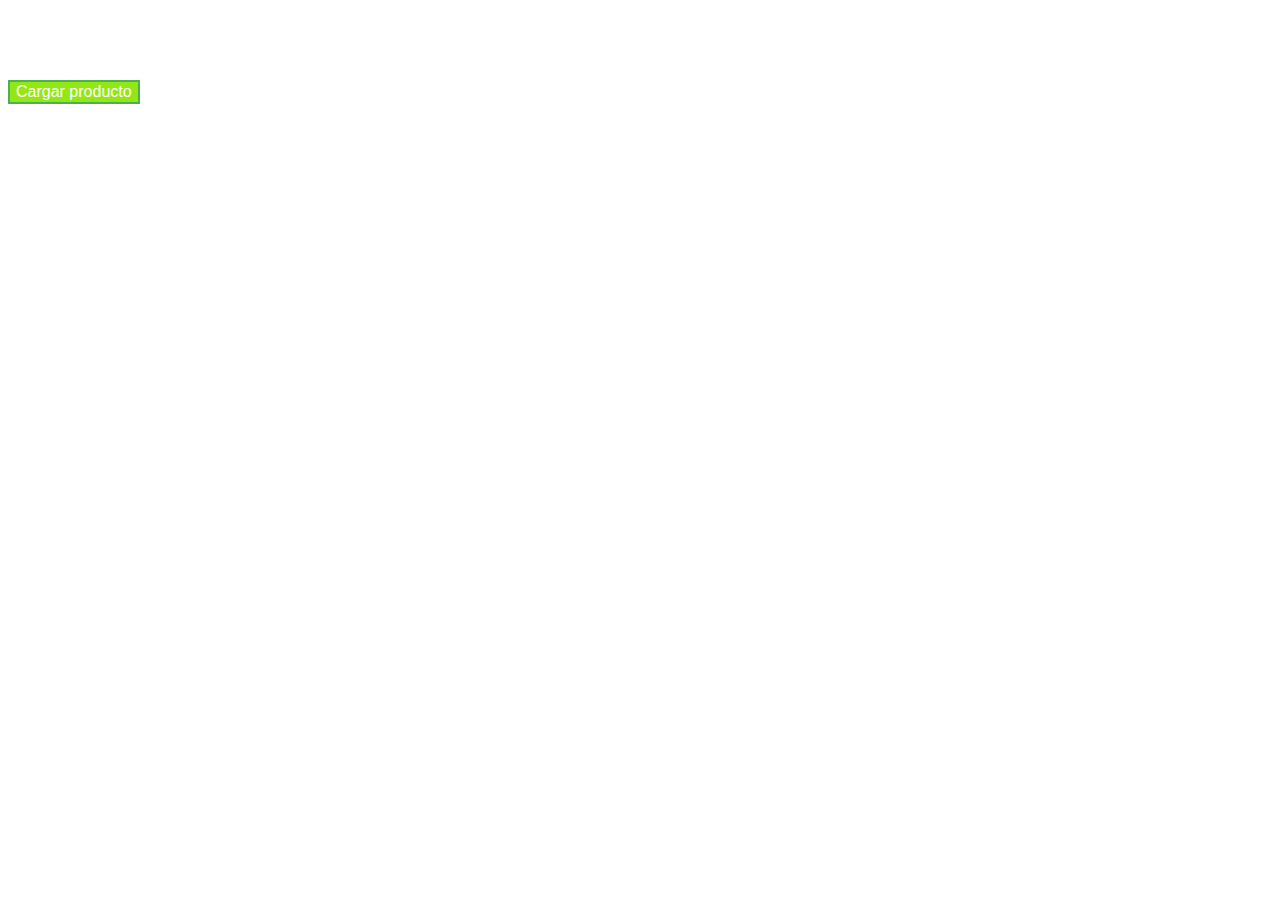
<file: index.html>
<!DOCTYPE html>
<html lang="en">
<head>
    <meta charset="UTF-8">
    <meta http-equiv="X-UA-Compatible" content="IE=edge">
    <meta name="viewport" content="width=device-width, initial-scale=1.0">
    <link rel="stylesheet" href="./css/style.css">
    <title>Primera Pre Entrega - Simulador Interactivo</title>
</head>
<body>
    <h1>Simulador interactivo</h1>
    <form>
        <button class="button" onclick="correr()">Cargar producto</button>
    </form>
    <script src="./js/main.js"></script>
</body>
</html>
</file>
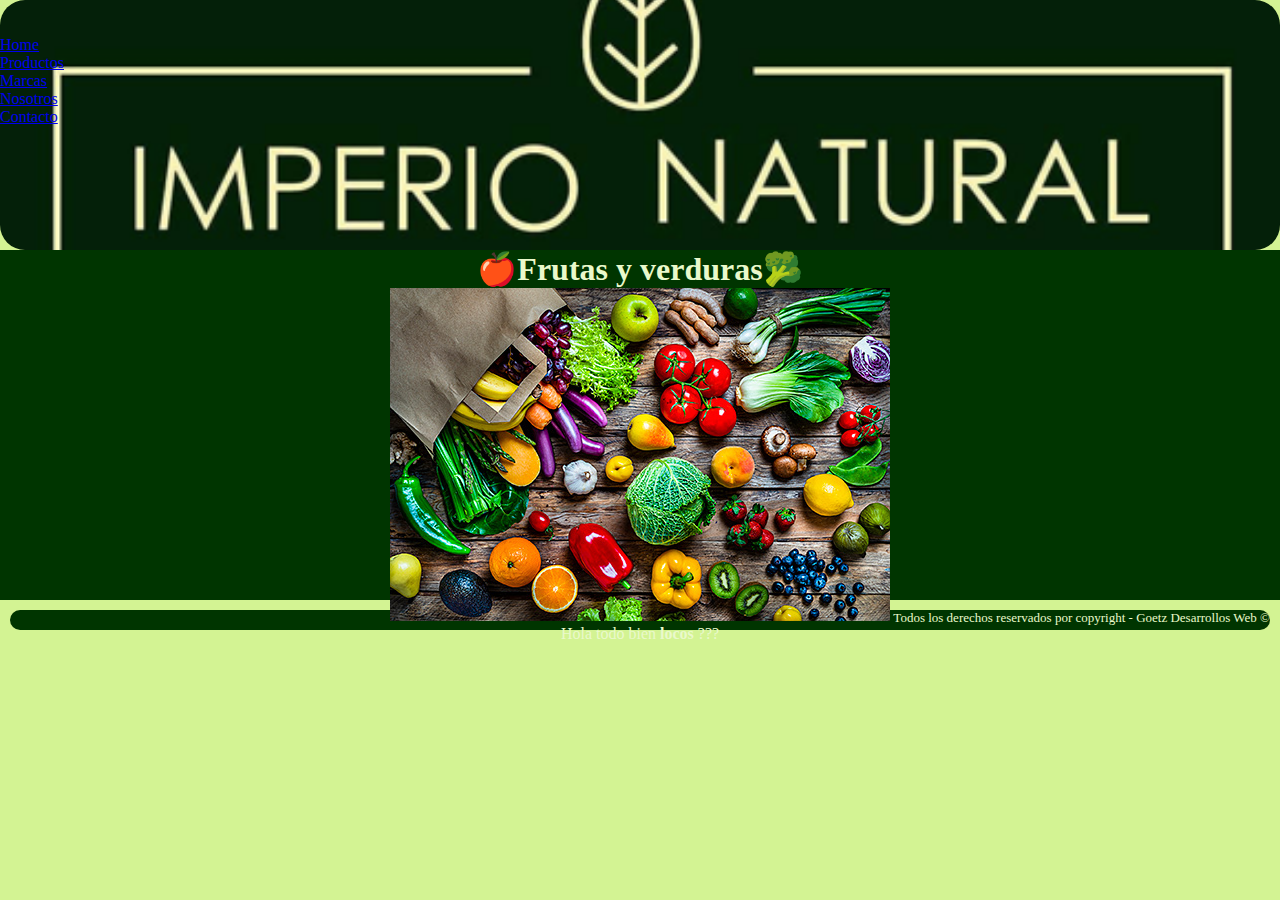
<file: Proyecto Imperio Natural/index.html>
<!DOCTYPE html>
<html lang="en">
<head>
    <meta charset="UTF-8">
    <meta http-equiv="X-UA-Compatible" content="IE=edge">
    <meta name="viewport" content="width=device-width, initial-scale=1.0">
    <!-- link del css -->
    <link rel="stylesheet" href="./css/style.css">
    <!-- CSS only -->
    <link href="https://cdn.jsdelivr.net/npm/bootstrap@5.2.0/dist/css/bootstrap.min.css" rel="stylesheet" integrity="sha384-gH2yIJqKdNHPEq0n4Mqa/HGKIhSkIHeL5AyhkYV8i59U5AR6csBvApHHNl/vI1Bx" crossorigin="anonymous">
    <title>Home - Imperio Natural</title>
</head>
<body>
    <div class="container">
        <header class="d-flex flex-wrap justify-content-center py-3 mb-4 border-bottom">
            <a href="/" class="d-flex align-items-center mb-3 mb-md-0 me-md-auto text-dark text-decoration-none"><svg class="bi me-2" width="40" height="32"><use xlink:href="#bootstrap"></use></svg><span class="fs-4"> </span></a>
            <ul class="nav nav-pills">
                <li class="nav-item"><a href="/index.html" class="nav-link active" aria-current="page">Home</a></li>
                <li class="nav-item"><a href="./pages/productos.html" class="nav-link">Productos</a></li>
                <li class="nav-item"><a href="./pages/marcas.html" class="nav-link">Marcas</a></li>
                <li class="nav-item"><a href="./pages/nosotros.html" class="nav-link">Nosotros</a></li>
                <li class="nav-item"><a href="./pages/contacto.html" class="nav-link">Contacto</a></li>
            </ul>
            </header>
    </div>
    <main>
        <h1>🍎Frutas y verduras🥦</h1> 
        <img src="./img/Portada.jpg" alt="">
        <p>Hola todo bien<strong> locos </strong>???</p>
    </main>
    <footer>
        <p>Todos los derechos reservados por copyright - Goetz Desarrollos Web  ©  </p>
    </footer>
    <!-- JavaScript Bundle with Popper -->
    <script src="https://cdn.jsdelivr.net/npm/bootstrap@5.2.0/dist/js/bootstrap.bundle.min.js" integrity="sha384-A3rJD856KowSb7dwlZdYEkO39Gagi7vIsF0jrRAoQmDKKtQBHUuLZ9AsSv4jD4Xa" crossorigin="anonymous"></script>
    <!--Link JavaScript-->
    <script src="./js/main.js"></script>
</body>
</html>
</file>
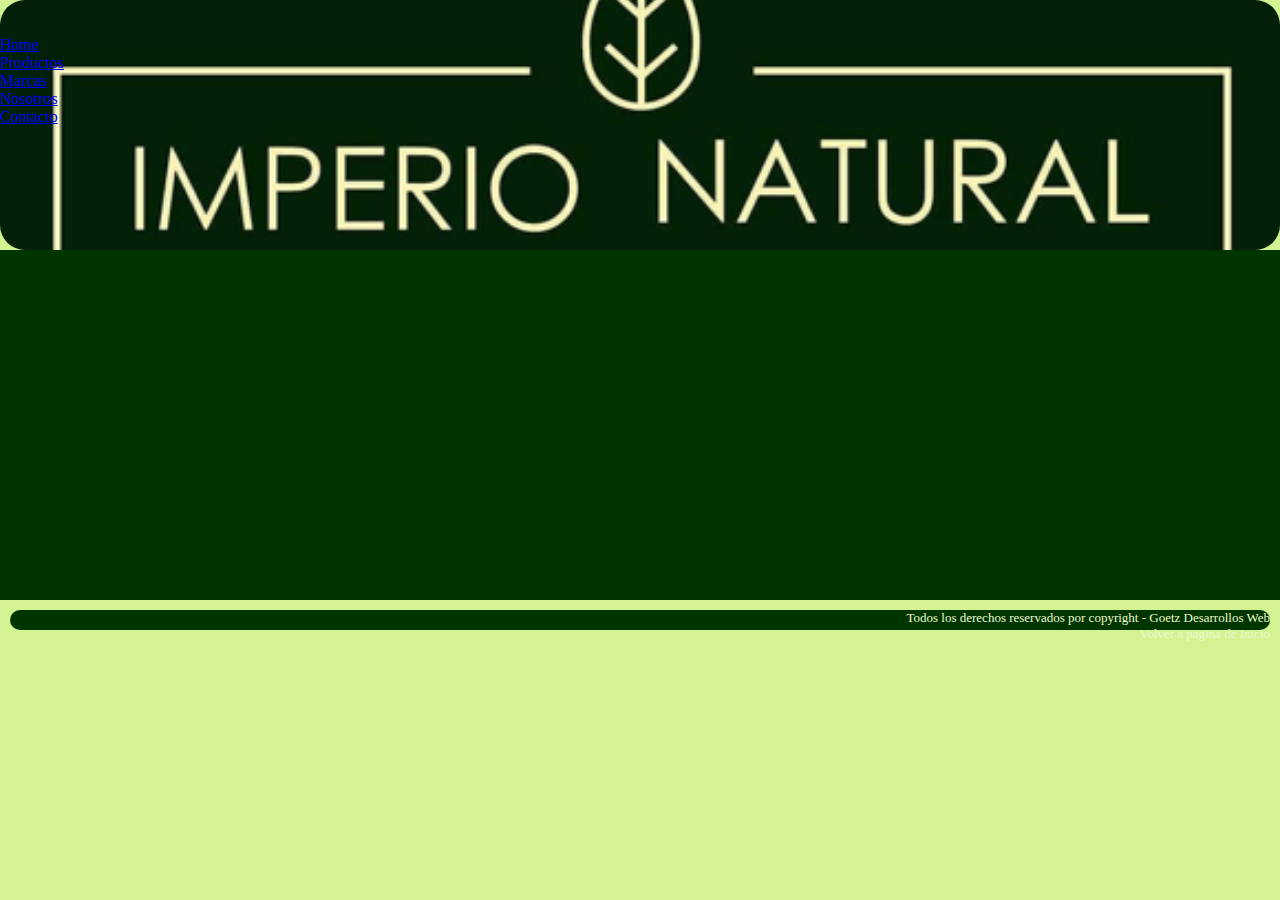
<file: Proyecto Imperio Natural/pages/contacto.html>
<!DOCTYPE html>
<html lang="en">
<head>
    <meta charset="UTF-8">
    <meta http-equiv="X-UA-Compatible" content="IE=edge">
    <meta name="viewport" content="width=device-width, initial-scale=1.0">
    <!-- link del css -->
    <link rel="stylesheet" href="../css/style.css">
    <!-- CSS only -->
    <link href="https://cdn.jsdelivr.net/npm/bootstrap@5.2.0/dist/css/bootstrap.min.css" rel="stylesheet" integrity="sha384-gH2yIJqKdNHPEq0n4Mqa/HGKIhSkIHeL5AyhkYV8i59U5AR6csBvApHHNl/vI1Bx" crossorigin="anonymous">

    <title>Contacto</title>
</head>
<body>
    <div class="container">
        <header class="d-flex flex-wrap justify-content-center py-3 mb-4 border-bottom">
            <a href="/" class="d-flex align-items-center mb-3 mb-md-0 me-md-auto text-dark text-decoration-none"><svg class="bi me-2" width="40" height="32"><use xlink:href="#bootstrap"></use></svg><span class="fs-4"> </span></a>
            <ul class="nav nav-pills">
                <li class="nav-item"><a href="../index.html" class="nav-link active" aria-current="page">Home</a></li>
                <li class="nav-item"><a href="./productos.html" class="nav-link">Productos</a></li>
                <li class="nav-item"><a href="./marcas.html" class="nav-link">Marcas</a></li>
                <li class="nav-item"><a href="./nosotros.html" class="nav-link">Nosotros</a></li>
                <li class="nav-item"><a href="./contacto.html" class="nav-link">Contacto</a></li>
            </ul>
            </header>
    </div>
    <main>

    </main>

    <footer>
        <p>Todos los derechos reservados por copyright - Goetz Desarrollos Web</p>
        <p>Volver a pagina de Inicio <a href="../index.html"></a></p>
    </footer>
    
    <!-- JavaScript Bundle with Popper -->
    <script src="https://cdn.jsdelivr.net/npm/bootstrap@5.2.0/dist/js/bootstrap.bundle.min.js" integrity="sha384-A3rJD856KowSb7dwlZdYEkO39Gagi7vIsF0jrRAoQmDKKtQBHUuLZ9AsSv4jD4Xa" crossorigin="anonymous"></script>
</body>
</html>
</file>
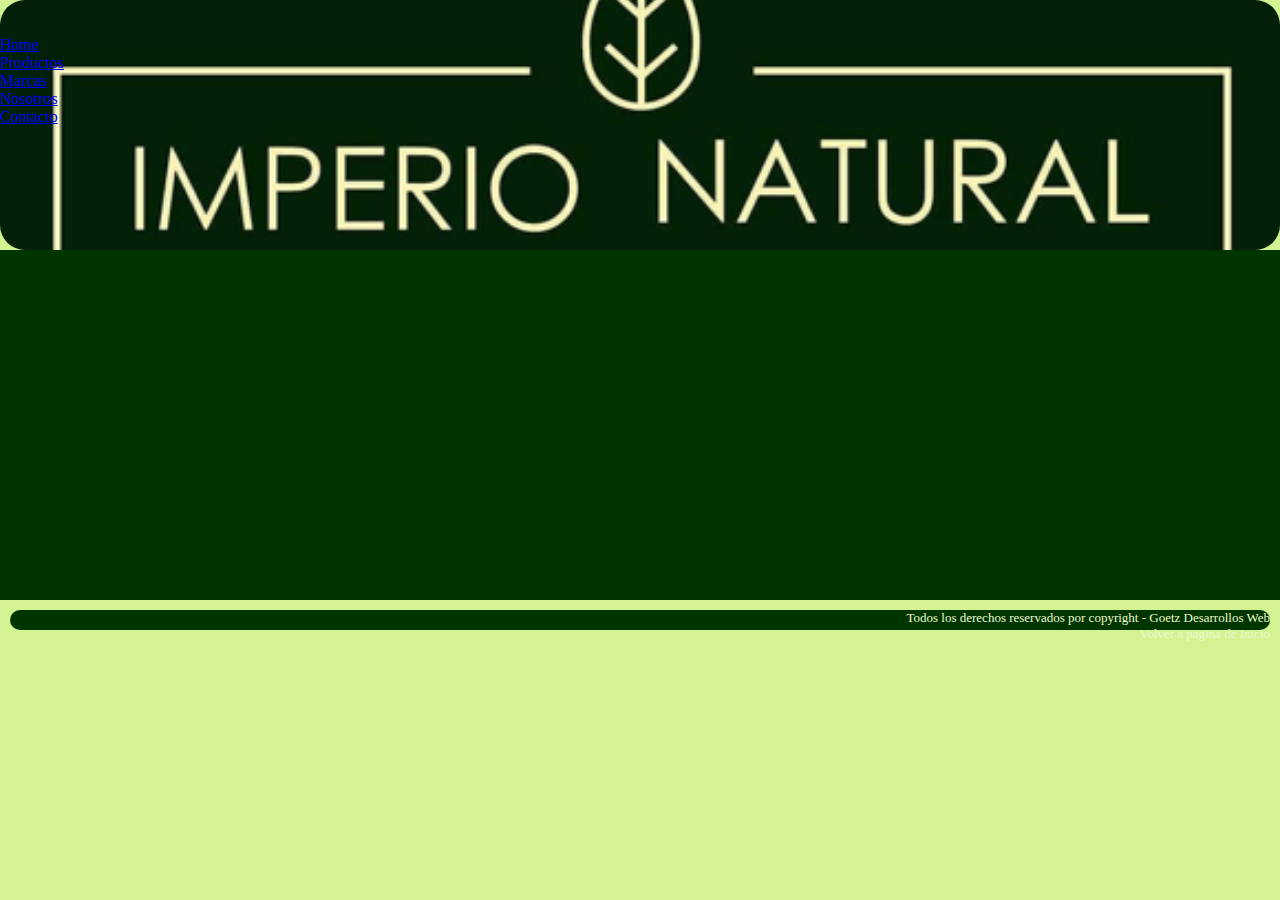
<file: Proyecto Imperio Natural/pages/marcas.html>
<!DOCTYPE html>
<html lang="en">
<head>
    <meta charset="UTF-8">
    <meta http-equiv="X-UA-Compatible" content="IE=edge">
    <meta name="viewport" content="width=device-width, initial-scale=1.0">
    <!-- link del css -->
    <link rel="stylesheet" href="../css/style.css">
    <!-- CSS only -->
    <link href="https://cdn.jsdelivr.net/npm/bootstrap@5.2.0/dist/css/bootstrap.min.css" rel="stylesheet" integrity="sha384-gH2yIJqKdNHPEq0n4Mqa/HGKIhSkIHeL5AyhkYV8i59U5AR6csBvApHHNl/vI1Bx" crossorigin="anonymous">

    <title>Marcas</title>
</head>
<body>
    <div class="container">
        <header class="d-flex flex-wrap justify-content-center py-3 mb-4 border-bottom">
            <a href="/" class="d-flex align-items-center mb-3 mb-md-0 me-md-auto text-dark text-decoration-none"><svg class="bi me-2" width="40" height="32"><use xlink:href="#bootstrap"></use></svg><span class="fs-4"> </span></a>
            <ul class="nav nav-pills">
                <li class="nav-item"><a href="../index.html" class="nav-link active" aria-current="page">Home</a></li>
                <li class="nav-item"><a href="./productos.html" class="nav-link">Productos</a></li>
                <li class="nav-item"><a href="./marcas.html" class="nav-link">Marcas</a></li>
                <li class="nav-item"><a href="./nosotros.html" class="nav-link">Nosotros</a></li>
                <li class="nav-item"><a href="./contacto.html" class="nav-link">Contacto</a></li>
            </ul>
            </header>
    </div>
    <main>

    </main>

    <footer>
        <p>Todos los derechos reservados por copyright - Goetz Desarrollos Web</p>
        <p>Volver a pagina de Inicio <a href="../index.html"></a></p>
    </footer>

    <!-- JavaScript Bundle with Popper -->
    <script src="https://cdn.jsdelivr.net/npm/bootstrap@5.2.0/dist/js/bootstrap.bundle.min.js" integrity="sha384-A3rJD856KowSb7dwlZdYEkO39Gagi7vIsF0jrRAoQmDKKtQBHUuLZ9AsSv4jD4Xa" crossorigin="anonymous"></script>
</body>
</html>
</file>
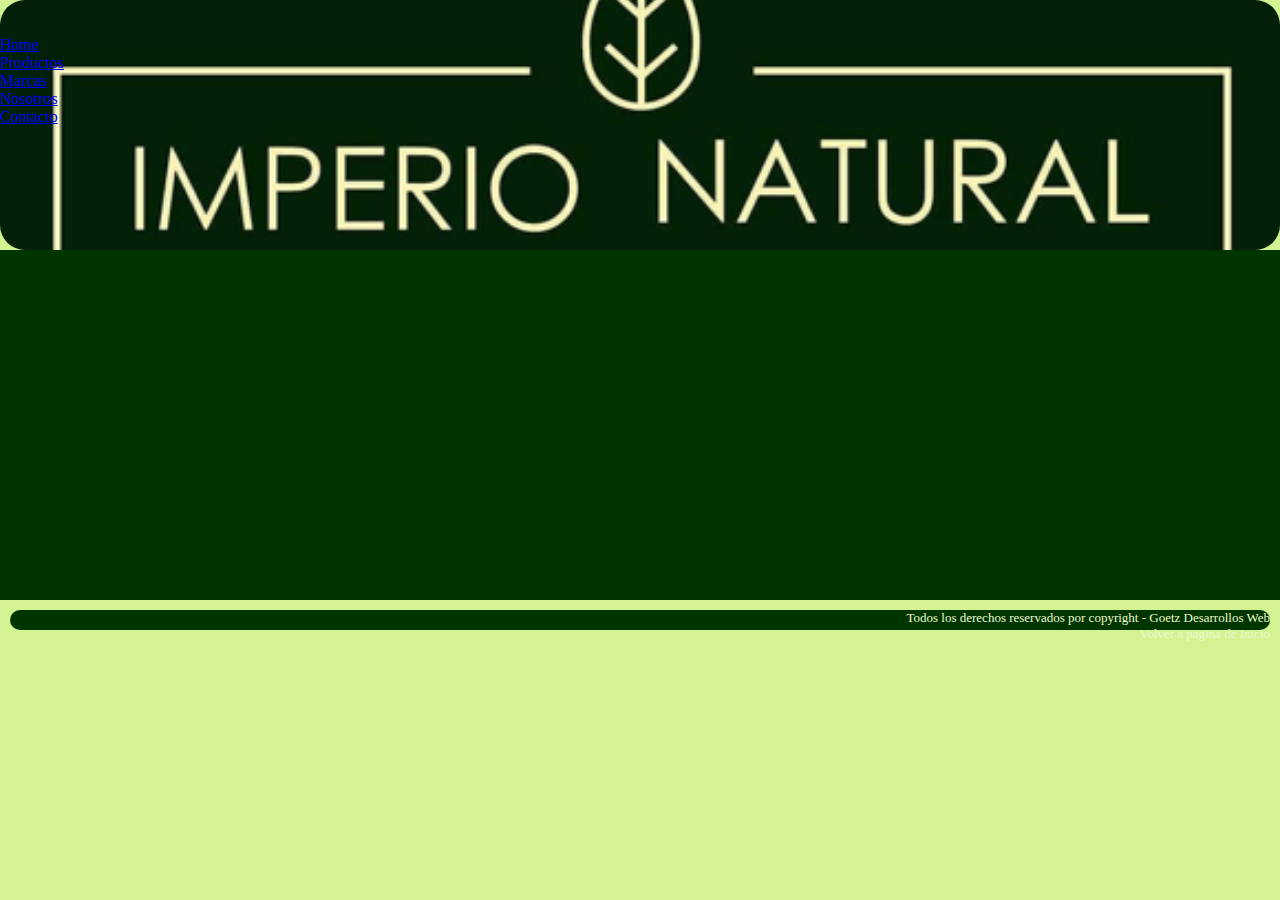
<file: Proyecto Imperio Natural/pages/nosotros.html>
<!DOCTYPE html>
<html lang="en">
<head>
    <meta charset="UTF-8">
    <meta http-equiv="X-UA-Compatible" content="IE=edge">
    <meta name="viewport" content="width=device-width, initial-scale=1.0">
    <!-- link del css -->
    <link rel="stylesheet" href="../css/style.css">
    <!-- CSS only -->
    <link href="https://cdn.jsdelivr.net/npm/bootstrap@5.2.0/dist/css/bootstrap.min.css" rel="stylesheet" integrity="sha384-gH2yIJqKdNHPEq0n4Mqa/HGKIhSkIHeL5AyhkYV8i59U5AR6csBvApHHNl/vI1Bx" crossorigin="anonymous">

    <title>Nosotros</title>
</head>
<body>
    <div class="container">
        <header class="d-flex flex-wrap justify-content-center py-3 mb-4 border-bottom">
            <a href="/" class="d-flex align-items-center mb-3 mb-md-0 me-md-auto text-dark text-decoration-none"><svg class="bi me-2" width="40" height="32"><use xlink:href="#bootstrap"></use></svg><span class="fs-4"> </span></a>
            <ul class="nav nav-pills">
                <li class="nav-item"><a href="../index.html" class="nav-link active" aria-current="page">Home</a></li>
                <li class="nav-item"><a href="./productos.html" class="nav-link">Productos</a></li>
                <li class="nav-item"><a href="./marcas.html" class="nav-link">Marcas</a></li>
                <li class="nav-item"><a href="./nosotros.html" class="nav-link">Nosotros</a></li>
                <li class="nav-item"><a href="./contacto.html" class="nav-link">Contacto</a></li>
            </ul>
            </header>
    </div>
    <main>

    </main>

    <footer>
        <p>Todos los derechos reservados por copyright - Goetz Desarrollos Web</p>
        <p>Volver a pagina de Inicio <a href="../index.html"></a></p>
    </footer>

    <!-- JavaScript Bundle with Popper -->
    <script src="https://cdn.jsdelivr.net/npm/bootstrap@5.2.0/dist/js/bootstrap.bundle.min.js" integrity="sha384-A3rJD856KowSb7dwlZdYEkO39Gagi7vIsF0jrRAoQmDKKtQBHUuLZ9AsSv4jD4Xa" crossorigin="anonymous"></script>
</body>
</html>
</file>
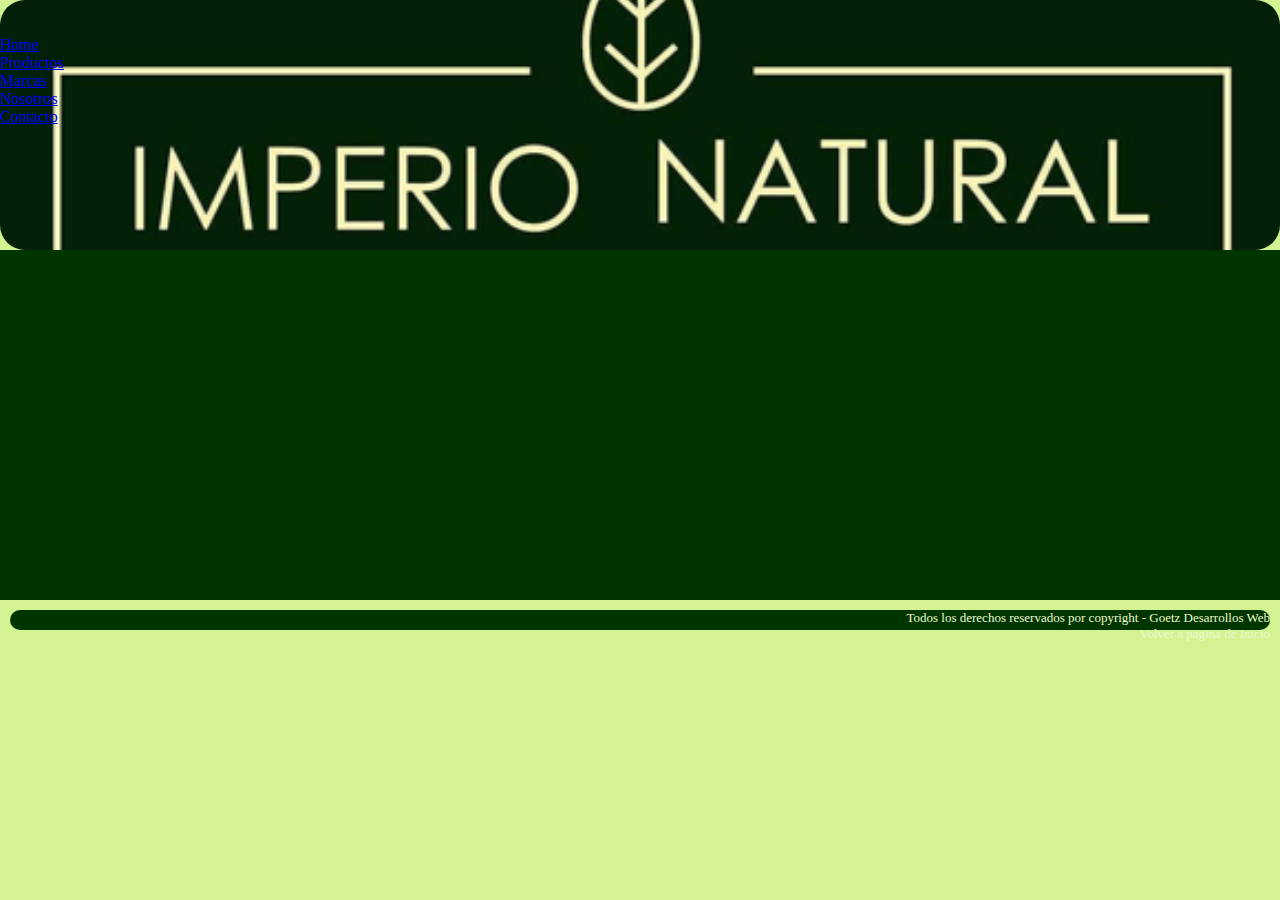
<file: Proyecto Imperio Natural/pages/productos.html>
<!DOCTYPE html>
<html lang="en">
<head>
    <meta charset="UTF-8">
    <meta http-equiv="X-UA-Compatible" content="IE=edge">
    <meta name="viewport" content="width=device-width, initial-scale=1.0">
    <!-- link del css -->
    <link rel="stylesheet" href="../css/style.css">
    <!-- CSS only -->
    <link href="https://cdn.jsdelivr.net/npm/bootstrap@5.2.0/dist/css/bootstrap.min.css" rel="stylesheet" integrity="sha384-gH2yIJqKdNHPEq0n4Mqa/HGKIhSkIHeL5AyhkYV8i59U5AR6csBvApHHNl/vI1Bx" crossorigin="anonymous">

    <title>Productos</title>
</head>
<body>
    <div class="container">
        <header class="d-flex flex-wrap justify-content-center py-3 mb-4 border-bottom">
            <a href="/" class="d-flex align-items-center mb-3 mb-md-0 me-md-auto text-dark text-decoration-none"><svg class="bi me-2" width="40" height="32"><use xlink:href="#bootstrap"></use></svg><span class="fs-4"> </span></a>
            <ul class="nav nav-pills">
                <li class="nav-item"><a href="../index.html" class="nav-link active" aria-current="page">Home</a></li>
                <li class="nav-item"><a href="./productos.html" class="nav-link">Productos</a></li>
                <li class="nav-item"><a href="./marcas.html" class="nav-link">Marcas</a></li>
                <li class="nav-item"><a href="./nosotros.html" class="nav-link">Nosotros</a></li>
                <li class="nav-item"><a href="./contacto.html" class="nav-link">Contacto</a></li>
            </ul>
            </header>
    </div>
    <main>

    </main>

    <footer>
        <p>Todos los derechos reservados por copyright - Goetz Desarrollos Web</p>
        <p>Volver a pagina de Inicio <a href="../index.html"></a></p>
    </footer>

    <!-- JavaScript Bundle with Popper -->
    <script src="https://cdn.jsdelivr.net/npm/bootstrap@5.2.0/dist/js/bootstrap.bundle.min.js" integrity="sha384-A3rJD856KowSb7dwlZdYEkO39Gagi7vIsF0jrRAoQmDKKtQBHUuLZ9AsSv4jD4Xa" crossorigin="anonymous"></script>
</body>
</html>
</file>
<file: css/style.css>
.button{
    background-color: rgb(147, 231, 21);
    color: rgb(255, 255, 255);
    border: 2px solid #4CAF50;
    font-size: 1rem;
    transition-duration: 0.3s;
}

.button:hover{
    font-size: 1.25rem;
    background-color: #4CAF50;
    color:white;
}

h1{
    color: white;
    border-color: blue;
}
</file>
<file: Proyecto Imperio Natural/css/style.css>
*{
    margin: 0;
    padding: 0;
    box-sizing: border-box;
}

body{
    background-color:rgb(211, 243, 147);;
}
/* estilos en el header */
header{
    background-image: url(../img/Captura\ de\ Pantalla\ 2022-08-09\ a\ la\(s\)\ 17.57.03.png);
    background-size: cover;
    background-position: center;
    background-repeat: no-repeat;
    height: 250px;
    width: auto;
    border-radius: 25px;
    color:rgb(228, 252, 180);
}
h1{
    color:rgb(234, 249, 203);
}

/* estilos en el main */
main{
    background-color:rgb(0, 53, 0);
    text-align: center;
    height: 350px;
}

p{
    color:rgb(234, 249, 203);
}


/* estilos del footer */
footer{
    height: 20px;
    color:rgb(234, 249, 203);
    background-color:rgb(0, 53, 0);
    border-radius: 10px;
    margin: 10px;
    font-size: small;
    text-align:end;
}
</file>
